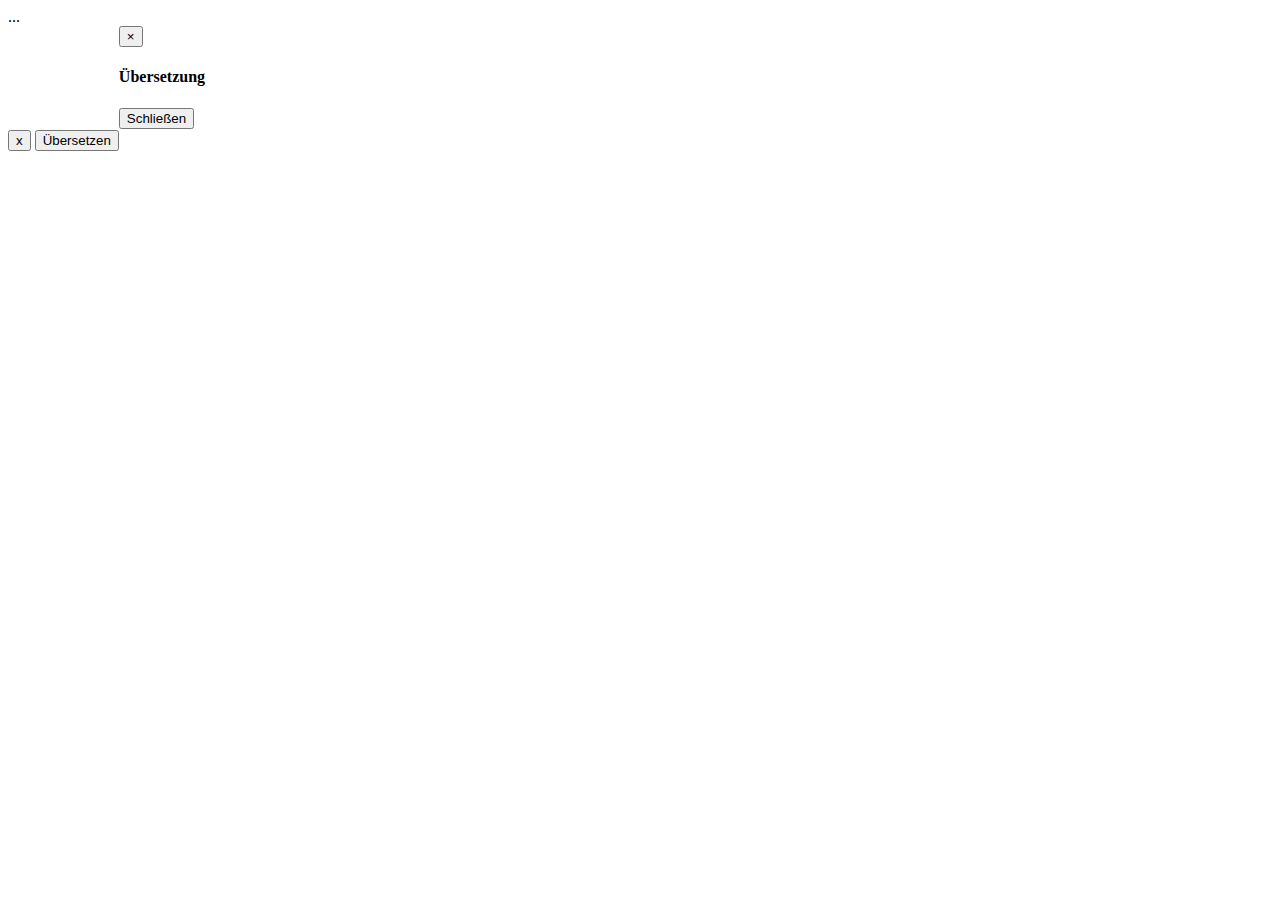
<file: src/main/webapp/WEB-INF/views/fragments/translation.html>
<!DOCTYPE html>
<html>
<head>...
</head>
<body>
	<div th:fragment="translation">
		<div class="container">
			<div class="row">
				<div class=".col-md-4 col-md-offset-1 lead text-justified text-area"
					style="margin-right: 150px;">
					<div style="float: left;" th:each="word : ${words}">
						<div class="translatable"
							th:attr="data-lang-id=${word.languageId}">
							<div class="translation arrow_box">
								<p>
									<small><span class="word_info"
										th:utext="'ID: ' + ${word.id}"></span></small><br /> <small><span
										class="word_info"
										th:utext="'WORD: ' + ${word.currentVersion.version}"></span></small><br />
									<small><span class="word_info"
										th:utext="'POS: ' + ${word.currentPos.posTag}"></span></small><br />
									<small><span class="word_info"
										th:utext="'INDEX: ' + ${word.index}"></span></small><br /> <small><span
										class="word_info" id="word_lang"></span></small>
								</p>
								<button type="button" class="btn btn-danger btn-sm closeB">x</button>
								<button
									th:attr="data-id=${word.id}, data-word=${word.currentVersion.version}"
									type="button" class="btn btn-default btn-sm translate">Übersetzen</button>
							</div>
							<span class="word" th:text="${word.currentVersion.version}"></span><span>&nbsp;</span>
						</div>
					</div>
				</div>
			</div>
		</div>
		<div class="modal fade" id="myModal">
			<div class="modal-dialog">
				<div class="modal-content">
					<div class="modal-header">
						<button type="button" class="close" data-dismiss="modal"
							aria-label="Close">
							<span aria-hidden="true">&times;</span>
						</button>
						<h4 class="modal-title">Übersetzung</h4>
					</div>
					<div class="modal-body">
					</div>
					<div class="modal-footer">
						<button type="button" class="btn btn-default" data-dismiss="modal">Schließen</button>
					</div>
				</div>
			</div>
		</div>
	</div>
</body>
</html>
</file>
